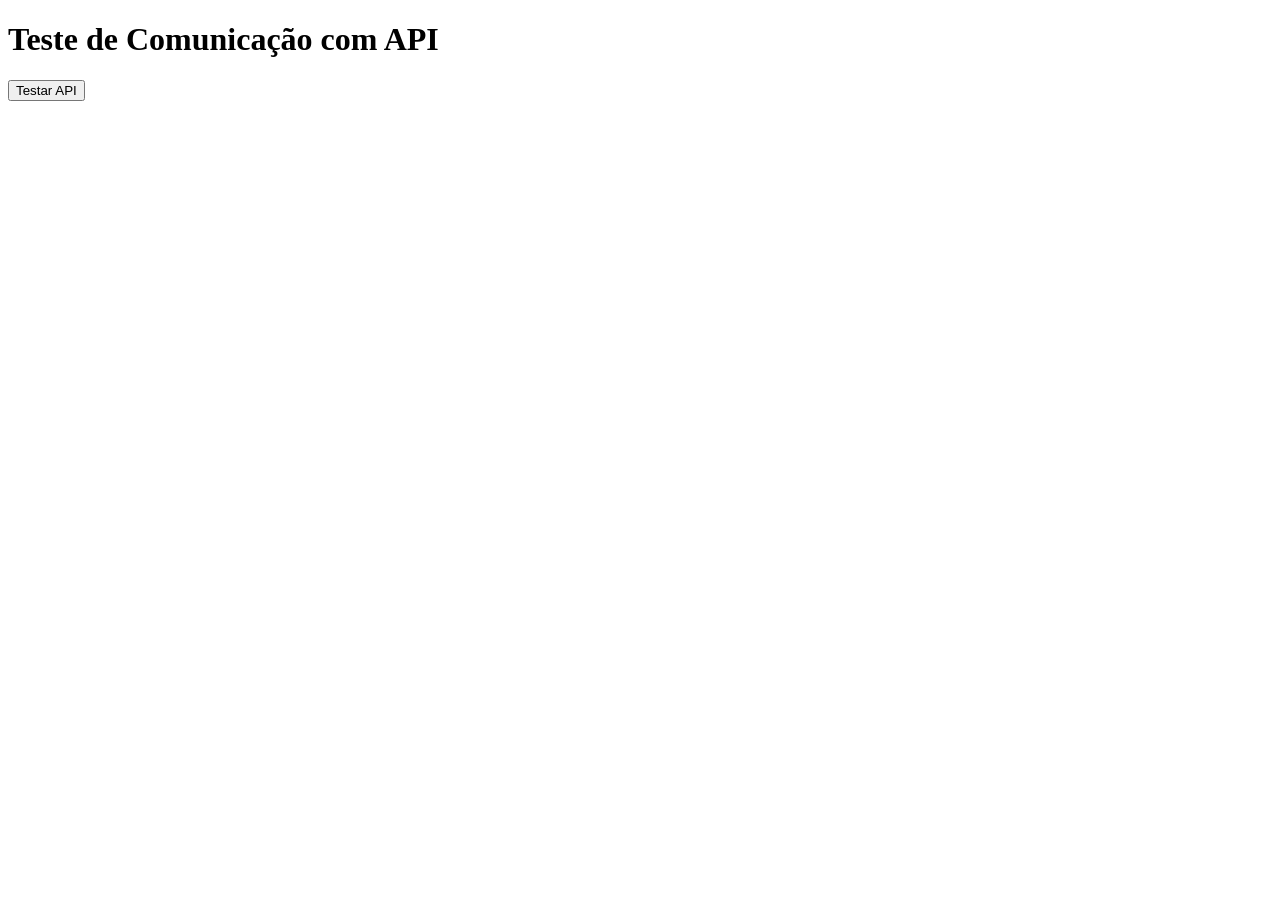
<file: src/main/resources/static/test.html>
<!DOCTYPE html>
<html>
<head>
    <title>Teste API</title>
</head>
<body>
    <h1>Teste de Comunicação com API</h1>
    <button onclick="testarAPI()">Testar API</button>
    <div id="resultado"></div>
    
    <script>
        async function testarAPI() {
            try {
                console.log('Testando API...');
                const response = await fetch('http://localhost:8080/food/listar');
                console.log('Response:', response);
                
                if (!response.ok) {
                    throw new Error(`HTTP error! status: ${response.status}`);
                }
                
                const data = await response.json();
                console.log('Data:', data);
                
                document.getElementById('resultado').innerHTML = 
                    '<h2>Sucesso!</h2><pre>' + JSON.stringify(data, null, 2) + '</pre>';
            } catch (error) {
                console.error('Erro:', error);
                document.getElementById('resultado').innerHTML = 
                    '<h2>Erro:</h2><p>' + error.message + '</p>';
            }
        }
    </script>
</body>
</html>
</file>
